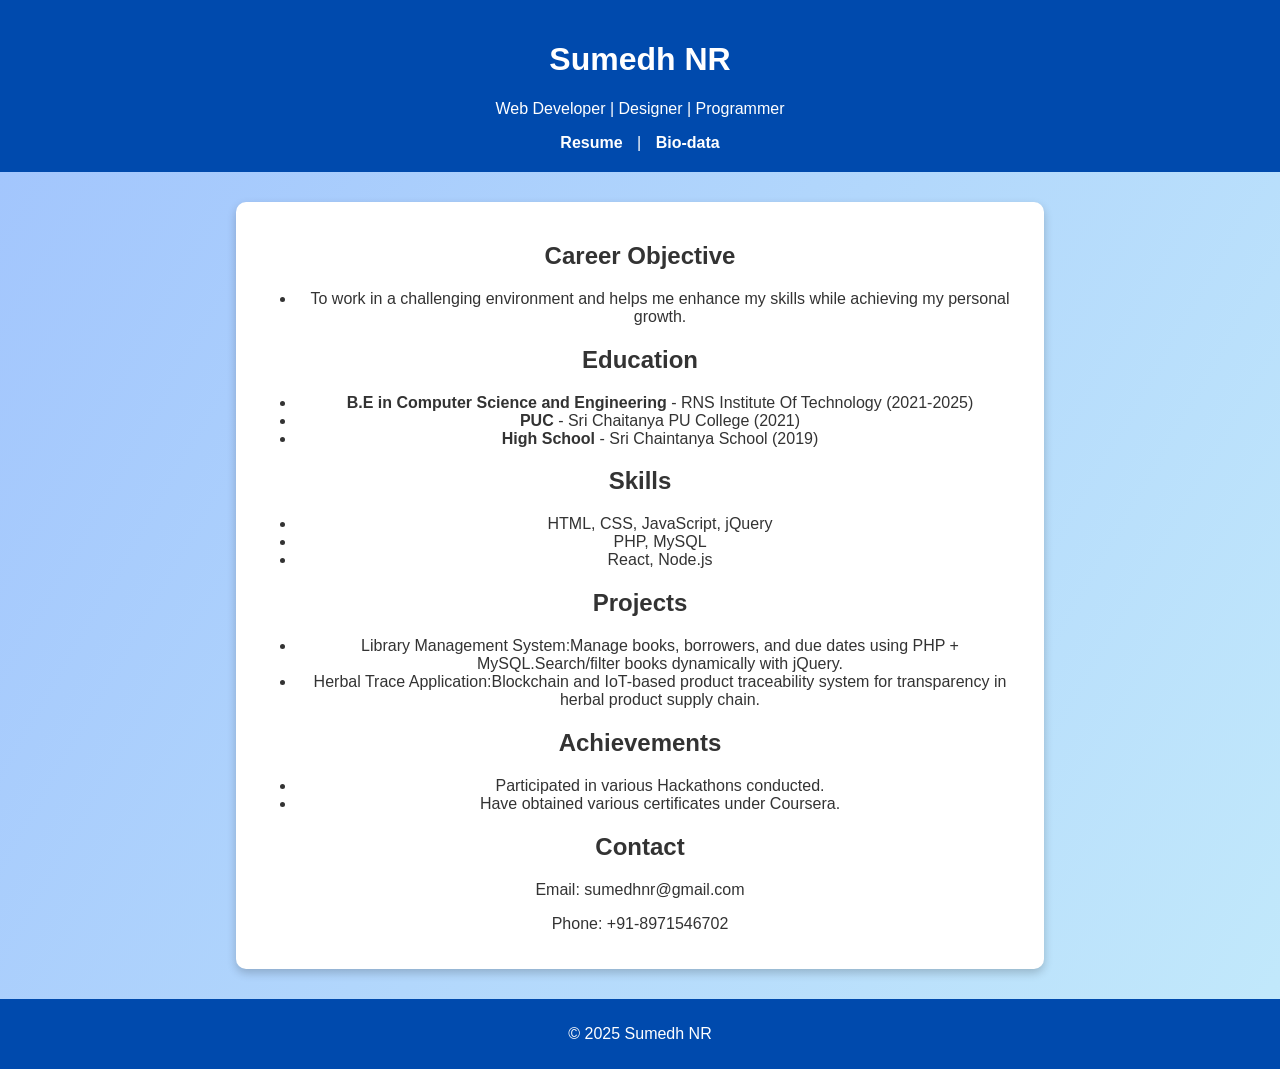
<file: index.html>
<!DOCTYPE html>
<html lang="en">
<head>
  <meta charset="UTF-8">
  <meta name="viewport" content="width=device-width, initial-scale=1.0">
  <title>My Resume</title>
  <link rel="stylesheet" href="style.css">
</head>
<body>
  <header>
    <h1>Sumedh NR</h1>
    <p>Web Developer | Designer | Programmer</p>
    <nav>
      <a href="index.html">Resume</a> | 
      <a href="bio.html">Bio-data</a>
    </nav>
  </header>
  <section class="content">
    <h2>Career Objective</h2>
    <ul>
      <li>To work in a challenging environment and helps me enhance my skills while achieving my personal growth.</li>
    </ul>
    <h2>Education</h2>
    <ul>
      <li><b>B.E in Computer Science and Engineering</b> - RNS Institute Of Technology (2021-2025)</li>
      <li><b>PUC</b> - Sri Chaitanya PU College (2021)</li>
      <li><b>High School</b> - Sri Chaintanya School (2019)</li>
    </ul>
    <h2>Skills</h2>
    <ul>
      <li>HTML, CSS, JavaScript, jQuery</li>
      <li>PHP, MySQL</li>
      <li>React, Node.js</li>
    </ul>
    <h2>Projects</h2>
    <ul>
        <li>Library Management System:Manage books, borrowers, and due dates using PHP + MySQL.Search/filter books dynamically with jQuery.</li>
        <li>Herbal Trace Application:Blockchain and IoT-based product traceability system for transparency in herbal product supply chain.</li>
    </ul>
    <h2>Achievements</h2>
    <ul>
        <li>Participated in various Hackathons conducted.</li>
        <li>Have obtained various certificates under Coursera.</li>
    </ul>
    <h2>Contact</h2>
    <p>Email: sumedhnr@gmail.com</p>
    <p>Phone: +91-8971546702</p>
  </section>
  <footer>
    <p>© 2025 Sumedh NR</p>
  </footer>
</body>
</html>
</file>
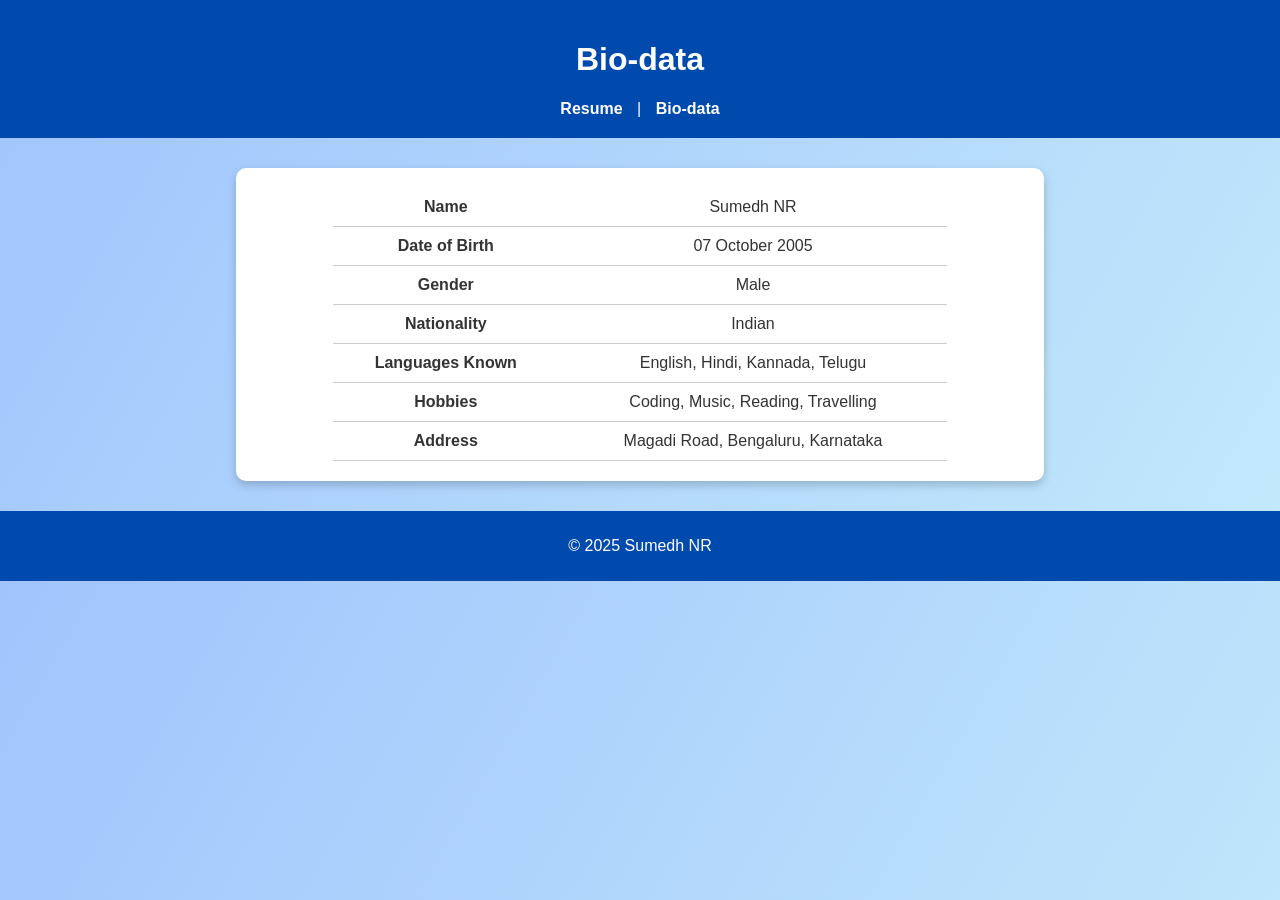
<file: bio.html>
<!DOCTYPE html>
<html lang="en">
<head>
  <meta charset="UTF-8">
  <meta name="viewport" content="width=device-width, initial-scale=1.0">
  <title>Bio-data</title>
  <link rel="stylesheet" href="style.css">
</head>
<body>
  <header>
    <h1>Bio-data</h1>
    <nav>
      <a href="index.html">Resume</a> | 
      <a href="bio.html">Bio-data</a>
    </nav>
  </header>

  <section class="content">
    <table>
      <tr><td><b>Name</b></td><td>Sumedh NR</td></tr>
      <tr><td><b>Date of Birth</b></td><td>07 October 2005</td></tr>
      <tr><td><b>Gender</b></td><td>Male</td></tr>
      <tr><td><b>Nationality</b></td><td>Indian</td></tr>
      <tr><td><b>Languages Known</b></td><td>English, Hindi, Kannada, Telugu</td></tr>
      <tr><td><b>Hobbies</b></td><td>Coding, Music, Reading, Travelling</td></tr>
      <tr><td><b>Address</b></td><td>Magadi Road, Bengaluru, Karnataka</td></tr>
    </table>
  </section>

  <footer>
    <p>© 2025 Sumedh NR</p>
  </footer>
</body>
</html>
</file>
<file: style.css>
body {
  font-family: 'Poppins', sans-serif;
  text-align: center;
  background: linear-gradient(120deg, #a1c4fd, #c2e9fb);
  margin: 0;
  color: #333;
}

header {
  background: #004aad;
  color: white;
  padding: 20px;
}

nav a {
  color: white;
  text-decoration: none;
  margin: 0 10px;
  font-weight: bold;
}

.content {
  background: white;
  width: 60%;
  margin: 30px auto;
  padding: 20px;
  border-radius: 10px;
  box-shadow: 0px 4px 10px rgba(0,0,0,0.2);
}

table {
  margin: 0 auto;
  border-collapse: collapse;
  width: 80%;
}

td {
  padding: 10px;
  border-bottom: 1px solid #ccc;
}

footer {
  background: #004aad;
  color: white;
  padding: 10px;
}
</file>
